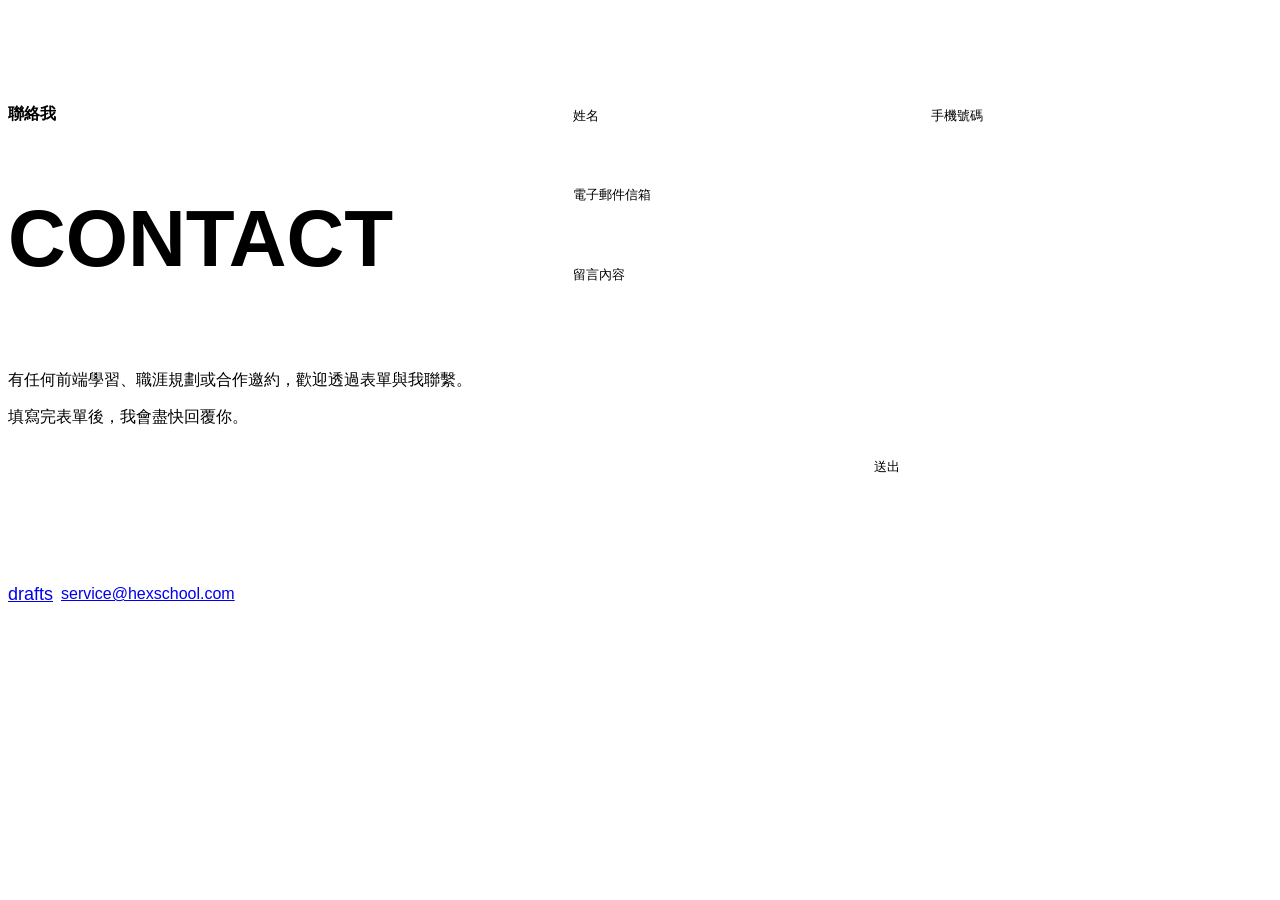
<file: footer.html>
<!doctype html>
<html lang="zh-Hant">
<head>
  <meta charset="utf-8" />
  <meta name="viewport" content="width=device-width, initial-scale=1" />
  <title>Footer RWD</title>
  <style>
    

    /* =========================
       Footer區塊（切版：上 1920*440、下 1920*544）
       ========================= */
    .page{
      min-height:100vh;
      display:flex;
      flex-direction:column;
    }

    .footer{
      margin-top:auto;
      background:
        radial-gradient(900px 420px at 20% 0%, rgba(255,190,140,.10), transparent 60%),
        radial-gradient(900px 420px at 90% 40%, rgba(180,120,255,.10), transparent 55%),
        linear-gradient(180deg, rgba(255,255,255,.02), rgba(255,255,255,0));
      border-top: 4px solid rgba(170,70,255,.6); /* 畫面上方紫線示意 */
    }

    /* 讓整個footer高度對應你給的兩段尺寸（以1920寬為基準比例縮放） */
    .footer__inner{
      max-width: 1920px;
      margin: 0 auto;
      padding: 0;
    }

    /* 你要的「上 1920*440」 */
    .footer__top{
      height: 440px;           /* 目標切版高度 */
      padding-left: var(--padX);
      padding-right: var(--padX);
      padding-top: var(--padY);
      padding-bottom: 14px; /* 視覺微調 */
      display:grid;
      grid-template-columns: 1.05fr .95fr;
      gap: clamp(14px, 3vw, 56px);
      align-items:start;
    }

    /* 你要的「下 1920*544」 */
    .footer__bottom{
      height: 544px;           /* 目標切版高度 */
      padding-left: var(--padX);
      padding-right: var(--padX);
      padding-top: clamp(18px, 3.2vw, 40px);
      padding-bottom: clamp(18px, 3vw, 40px);
      display:grid;
      grid-template-columns: 1fr 1fr;
      gap: clamp(18px, 3vw, 56px);
      align-items:start;
    }

    /* ========= 左側內容（Contact） ========= */
.contact-bg {
  background-color:var(--primary-900);
}


.contact {
  display: flex;
  justify-content: space-between;
  padding: 80px 0;
  flex-wrap: wrap;
  width: 100%;
    @media (max-width: 576px) {
    flex-direction: column;
  }
}

.contact-info {
  display: flex;
  justify-content: flex-start;
  flex-direction: column;
  flex: 5;
  @media (max-width: 576px) {
    padding: 0;
  }
}

.contact-title {
  color: var(--neutral-0);
  font-family: "Noto Sans", sans-serif;
  font-weight: 700;
}

.contact-title h2 {
  font-size: 80px;
  line-height: 1.2;
  @media (max-width: 768px) {
    font-size: 60px;
  }
    @media (max-width: 576px) {
    font-size: 40px;
  }
}

.contact-desc {
  color: var(--neutral-0);
  font-family: "Noto Sans", sans-serif;
  font-weight: 500;  
}

.contact-social {
  color: var(--neutral-0);
  font-family: "Noto Sans", sans-serif;
  font-weight: 500;  
  padding-top: 68px;
  display: flex;
  flex-direction: column;
}

.contact-social ul{
  display: flex;
  gap: 12px;
  flex-wrap: wrap;
}

.contact-social ul li{
  width: 40px;
  height: 40px;
  padding: 0;
  display: flex;
  align-items: center;
  justify-content: center;
  border: 1px solid var(--neutral-0);
  aspect-ratio: 1 / 1;
  border-radius: 50%;
    &:hover {
      color: var(--primary-500);
      border: 1px solid var(--primary-500);
      cursor: pointer;
    }
}

.bi {
  font-size: 16px;
}

.contact-email {
  display: flex;
  align-items: center;
  max-width: 100%;
  min-width: 0;
  flex-wrap: wrap;
  overflow-wrap: anywhere;
  word-break: break-word;
   .icon {
    font-size: 18px;
    margin-right: 8px;
    flex-shrink: 0;
  }
    &:hover {
    color: var(--primary-500);
    cursor: pointer;
  }
}

.contact-form {
  display: flex;
  flex-direction: column;
  gap: 24px;
  padding: 0 40px;
  flex: 7;
  @media (max-width: 576px) {
    padding: 0;
  }
}

.form-row {
  display: flex;
  gap: 24px;
  @media (max-width: 576px) {
   flex-direction: column;
  }
}

.form-input {
  width: 100%;
  color: var(--neutral-0);
  background: transparent;
  border: 1px solid var(--neutral-0);
  border-radius: 40px;
  outline: none;
  padding: 20px 32px;
  @media (max-width: 576px) {
      padding: 16px 20px;
  }
}

.form-input::placeholder {
  color: var(--neutral-0);
}

.form-textarea {
  color: var(--neutral-0);
  background: transparent;
  width: 100%;
  height: 136px;
  border: 1px solid var(--neutral-0);
  border-radius: 40px;
  outline: none;
  resize: none;
  padding: 20px 32px;
    @media (max-width: 576px) {
      padding: 16px 20px;
  }
}

.form-textarea::placeholder {
  color: var(--neutral-0);
}

.form-submit {
  color: var(--neutral-700);
  background: var(--neutral-0);
  width: 100%; 
  border: none;
  border-radius: 40px;
  cursor: pointer;
  padding: 12px 0;
}

.form-submit:hover {
  background: #ddd0be;
}

@media (max-width: 768px) {
  .contact {
    flex-direction: column;
    padding: 40px 0;
  }

  .contact-info {
    display: contents;
    padding-bottom: 24px;
  }

  .contact-title {
    order: 1;
    margin-bottom: 12px;
  }

  .contact-desc {
    font-size: 14px;
    order: 2;
  }

  .contact-form {
    order: 3;
    width: 100%;
    padding: 0;
    margin-top: 24px;
    gap: 12px;
    border-radius: 32px;
  }

  .contact-social {
    order: 4;
    margin-top: 24px;
    padding: 0;
    width: 100%;
    gap: 12px;
  }
}

@media (max-width: 375px) {
  .sub-title h2 {
    font-size: 32px;
    line-height: 1.15;
    max-width: 100%;
    word-break: break-word;
    overflow-wrap: anywhere;
  }

  .sub-title,
  .sub-desc,
  .sub-group {
    width: 100%;
    @media (max-width: 331px) {
      display: flex;
      gap: 12px;
      flex-wrap: wrap;
    }
  }
  .contact-title h2 {
    font-size: 32px;
    line-height: 1.15;
    word-break: break-word;
    overflow-wrap: anywhere;
  }
}
  </style>
</head>

<body>

   <!-- contect -->
   <section class="contact-bg" id="contactform">
    <div class="container">
      <div class="contact">
        <div class="contact-info">
          <div class="contact-title">
            <p>聯絡我</p>
            <h2>CONTACT</h2>
          </div>
          <div class="contact-desc">
            <p>有任何前端學習、職涯規劃或合作邀約，歡迎透過表單與我聯繫。</p>
            <p>填寫完表單後，我會盡快回覆你。</p>
          </div>
          <div class="contact-social">
            <ul>
              <li><a href="#" target="_blank"><i class="bi bi-instagram"></i></a></li>
              <li><a href="#" target="_blank"><i class="bi bi-line"></i></a></li>
              <li><a href="#" target="_blank"><i class="bi bi-linkedin"></i></a></li>
            </ul>
            <a href="mailto:service@hexschool.com" class="contact-email"><span
                class="material-symbols-outlined icon">drafts</span>service@hexschool.com</a>
          </div>
        </div>
  <form class="contact-form">
    <div class="form-row">
      <input class="form-input" type="text" placeholder="姓名" />
      <input class="form-input" type="tel" placeholder="手機號碼" />
    </div>
    <input class="form-input" type="email" placeholder="電子郵件信箱" />
    <textarea class="form-textarea" placeholder="留言內容"></textarea>
    <button class="form-submit">送出</button>
  </form>
</body>
</html>
</file>
